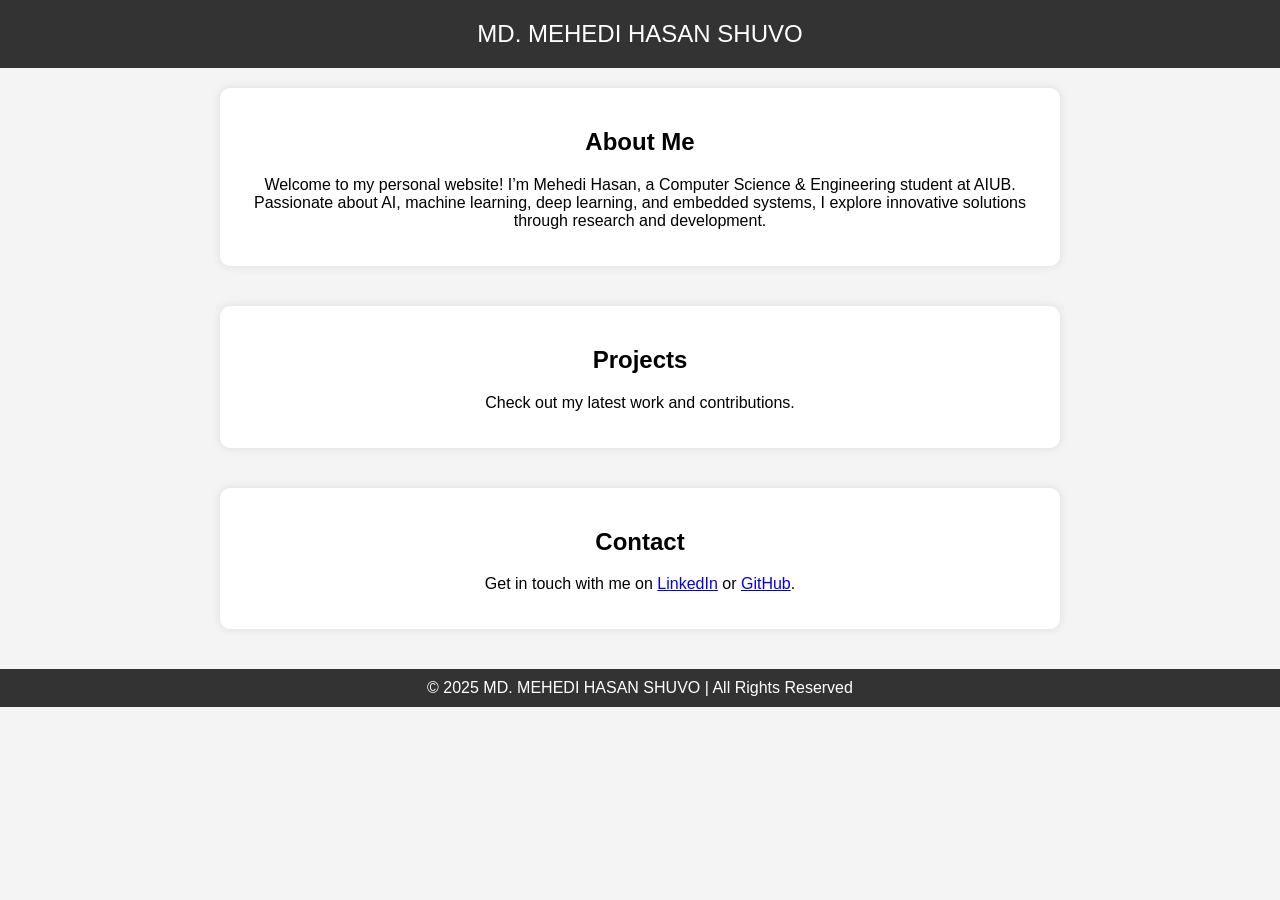
<file: .github/workflows/index.html>
<!DOCTYPE html>
<html lang="en">
<head>
    <meta charset="UTF-8">
    <meta name="viewport" content="width=device-width, initial-scale=1.0">
    <title>MD. MEHEDI HASAN SHUVO | Portfolio</title>
    <style>
        body {
            font-family: Arial, sans-serif;
            margin: 0;
            padding: 0;
            background-color: #f4f4f4;
            text-align: center;
        }
        header {
            background: #333;
            color: white;
            padding: 20px;
            font-size: 24px;
        }
        section {
            padding: 20px;
        }
        .container {
            max-width: 800px;
            margin: auto;
            background: white;
            padding: 20px;
            border-radius: 10px;
            box-shadow: 0px 0px 10px rgba(0, 0, 0, 0.1);
        }
        footer {
            background: #333;
            color: white;
            padding: 10px;
            margin-top: 20px;
        }
    </style>
</head>
<body>
    <header>
       MD. MEHEDI HASAN SHUVO
    </header>
    <section>
        <div class="container">
            <h2>About Me</h2>
            <p>Welcome to my personal website! I’m Mehedi Hasan, a Computer Science & Engineering student at AIUB. Passionate about AI, machine learning, deep learning, and embedded systems, I explore innovative solutions through research and development.</p>
        </div>
    </section>
    <section>
        <div class="container">
            <h2>Projects</h2>
            <p>Check out my latest work and contributions.</p>
        </div>
    </section>
    <section>
        <div class="container">
            <h2>Contact</h2>
            <p>Get in touch with me on <a href="#">LinkedIn</a> or <a href="#">GitHub</a>.</p>
        </div>
    </section>
    <footer>
        &copy; 2025 MD. MEHEDI HASAN SHUVO | All Rights Reserved
    </footer>
</body>
</html>
</file>
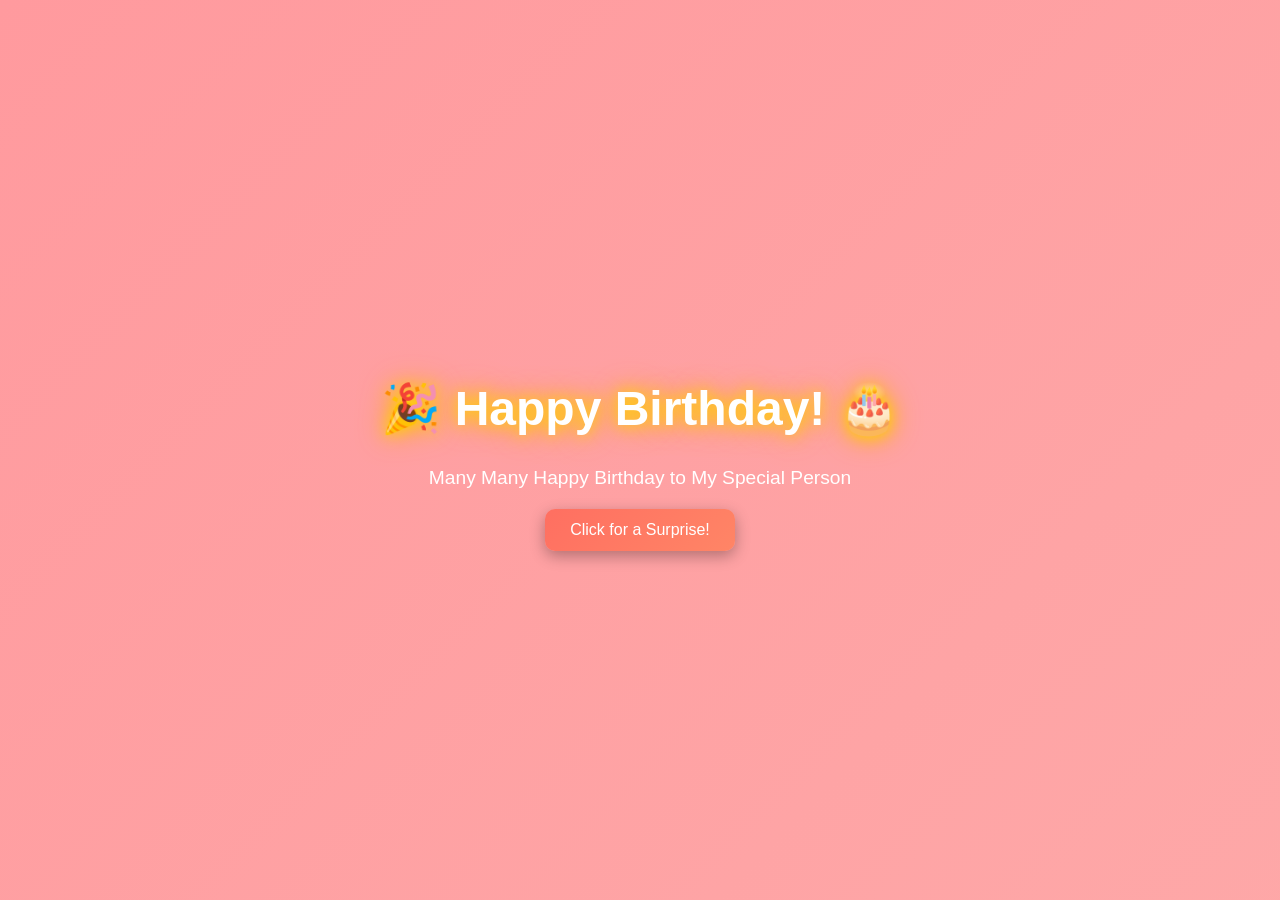
<file: birthday.html>
<!DOCTYPE html>
<html lang="en">
<head>
    <meta charset="UTF-8">
    <meta name="viewport" content="width=device-width, initial-scale=1.0">
    <title>🎉 Happy Birthday! 🎂</title>
    <style>
        /* General Styles */
        body {
            margin: 0;
            padding: 0;
            font-family: 'Arial', sans-serif;
            background: linear-gradient(135deg, #ff9a9e, #fad0c4);
            background-size: 400% 400%;
            animation: gradient 10s ease infinite;
            min-height: 100vh;
            display: flex;
            flex-direction: column;
            justify-content: center;
            align-items: center;
            overflow: hidden;
        }

        h1 {
            font-size: 3rem;
            color: #fff;
            text-shadow: 0 0 15px #ffd700, 0 0 30px #ffaa00;
            animation: glow 1s ease-in-out infinite alternate;
            margin-bottom: 10px;
        }

        p {
            font-size: 1.2rem;
            color: #fff;
            margin-bottom: 20px;
            text-align: center;
            padding: 0 10px;
        }

        @keyframes glow {
            0% {
                text-shadow: 0 0 15px #ffd700, 0 0 30px #ffaa00;
            }
            100% {
                text-shadow: 0 0 20px #ff4500, 0 0 40px #ffa500;
            }
        }

        @keyframes gradient {
            0% { background-position: 0% 50%; }
            50% { background-position: 100% 50%; }
            100% { background-position: 0% 50%; }
        }

        .button {
            padding: 12px 25px;
            font-size: 1rem;
            color: white;
            background: linear-gradient(135deg, #ff6f61, #ff8566);
            border: none;
            border-radius: 10px;
            cursor: pointer;
            box-shadow: 0px 5px 15px rgba(0, 0, 0, 0.3);
            transition: transform 0.2s ease, box-shadow 0.2s ease;
            animation: button-glow 2s ease-in-out infinite;
        }

        .button:hover {
            transform: scale(1.1);
            box-shadow: 0px 8px 20px rgba(255, 255, 255, 0.8);
        }

        @keyframes button-glow {
            0% {
                box-shadow: 0px 0px 10px #ff6f61, 0px 0px 20px #ff8566;
            }
            100% {
                box-shadow: 0px 0px 20px #ff8566, 0px 0px 30px #ff6f61;
            }
        }

        /* Hidden Message Section */
        .message-container {
            display: none;
            text-align: center;
            margin-top: 20px;
            background: rgba(255, 255, 255, 0.9);
            border-radius: 15px;
            padding: 20px;
            box-shadow: 0px 5px 15px rgba(0, 0, 0, 0.2);
            animation: fadeIn 2s ease;
            max-width: 90%;
        }

        .message-container h2 {
            font-size: 2rem;
            color: #ff6f61;
            margin-bottom: 15px;
        }

        .message-container p {
            font-size: 1rem;
            color: #333;
            margin-bottom: 10px;
            line-height: 1.6;
        }

        @keyframes fadeIn {
            from {
                opacity: 0;
            }
            to {
                opacity: 1;
            }
        }

        /* Responsive Design */
        @media (max-width: 768px) {
            h1 {
                font-size: 2rem;
            }

            p {
                font-size: 1rem;
            }

            .button {
                padding: 10px 20px;
                font-size: 0.9rem;
            }

            .message-container h2 {
                font-size: 1.5rem;
            }

            .message-container p {
                font-size: 0.9rem;
            }
        }
    </style>
</head>
<body>
    <h1>🎉 Happy Birthday! 🎂</h1>
    <p>Many Many Happy Birthday to My Special Person</p>
    <button class="button" onclick="showMessage()">Click for a Surprise!</button>

    <!-- Hidden Birthday Message -->
    <div class="message-container" id="message-container">
        <h2>🌟 Happy Birthday to Someone Truly Special! 🎉</h2>
        <p>On this day, the universe smiled a little brighter, because you were born. May your journey ahead be filled with wild dreams, fearless moments, and endless inspiration.</p>
        <p>You are not just a year older, but a year wiser, stronger, and more incredible than ever before.</p>
        <p>May this year bring new adventures, genuine laughter, and the kind of happiness that lights up your soul.</p>
        <p>Keep being the amazing, one-of-a-kind person you are—because the world needs your magic. ✨</p>
        <p>Have the most unforgettable birthday-----you deserve nothing less! 🎂🎈💖</p>
    </div>

    <script>
        function showMessage() {
            const messageContainer = document.getElementById('message-container');
            messageContainer.style.display = 'block';
            
        }
    </script>
</body>
</html>
</file>
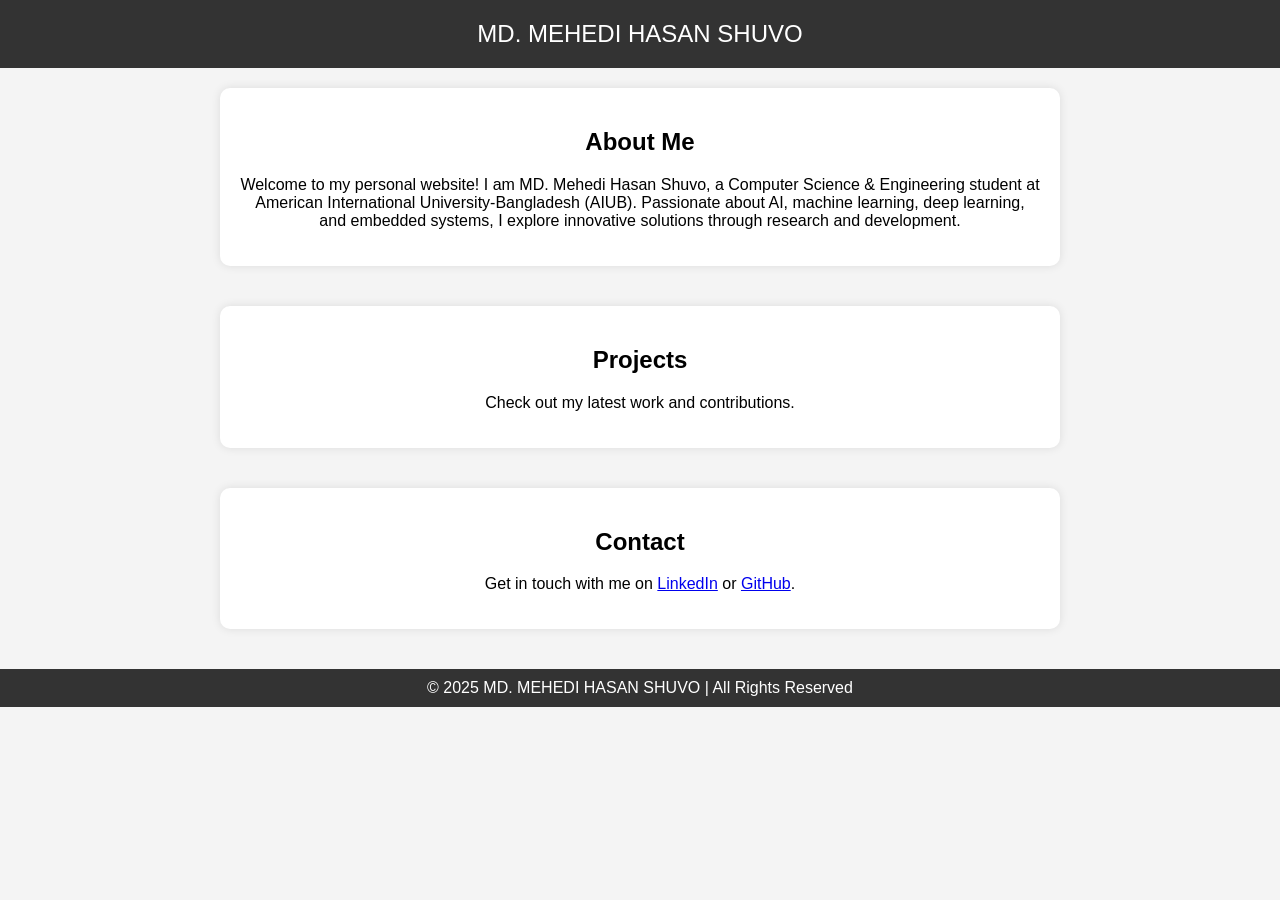
<file: portfolio.html>
<!DOCTYPE html>
<html lang="en">
<head>
    <meta charset="UTF-8">
    <meta name="viewport" content="width=device-width, initial-scale=1.0">
    <title>MD. MEHEDI HASAN SHUVO | Portfolio</title>
    <style>
        body {
            font-family: Arial, sans-serif;
            margin: 0;
            padding: 0;
            background-color: #f4f4f4;
            text-align: center;
        }
        header {
            background: #333;
            color: white;
            padding: 20px;
            font-size: 24px;
        }
        section {
            padding: 20px;
        }
        .container {
            max-width: 800px;
            margin: auto;
            background: white;
            padding: 20px;
            border-radius: 10px;
            box-shadow: 0px 0px 10px rgba(0, 0, 0, 0.1);
        }
        footer {
            background: #333;
            color: white;
            padding: 10px;
            margin-top: 20px;
        }
    </style>
</head>
<body>
    <header>
       MD. MEHEDI HASAN SHUVO
    </header>
    <section>
        <div class="container">
            <h2>About Me</h2>
            <p>Welcome to my personal website! I am MD. Mehedi Hasan Shuvo, a Computer Science & Engineering student at American International University-Bangladesh (AIUB). Passionate about AI, machine learning, deep learning, and embedded systems, I explore innovative solutions through research and development.</p>
        </div>
    </section>
    <section>
        <div class="container">
            <h2>Projects</h2>
            <p>Check out my latest work and contributions.</p>
        </div>
    </section>
    <section>
        <div class="container">
            <h2>Contact</h2>
            <p>Get in touch with me on <a href="https://www.linkedin.com/in/md-mehedi-hasan-shuvo-620416255/">LinkedIn</a> or <a href="https://github.com/MH-SHUVO20">GitHub</a>.</p>
        </div>
    </section>
    <footer>
        &copy; 2025 MD. MEHEDI HASAN SHUVO | All Rights Reserved
    </footer>
</body>
</html>
</file>
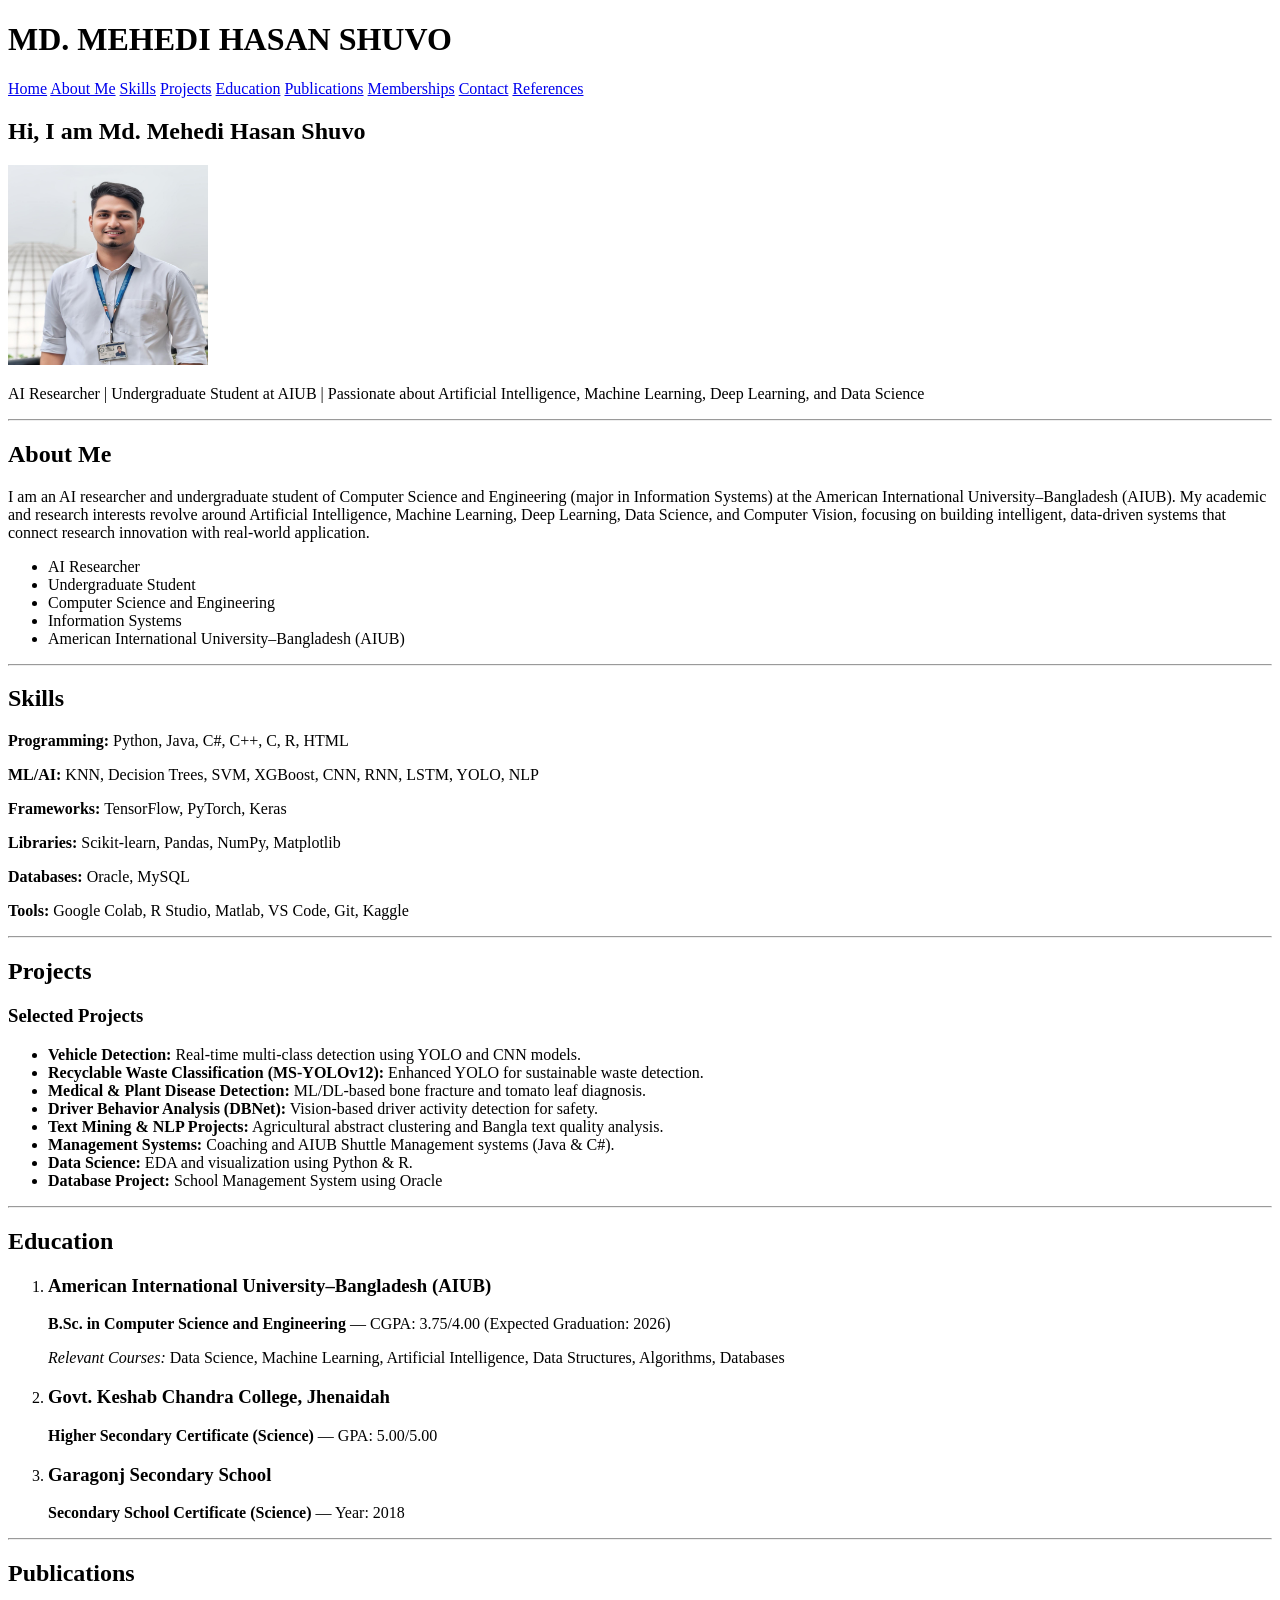
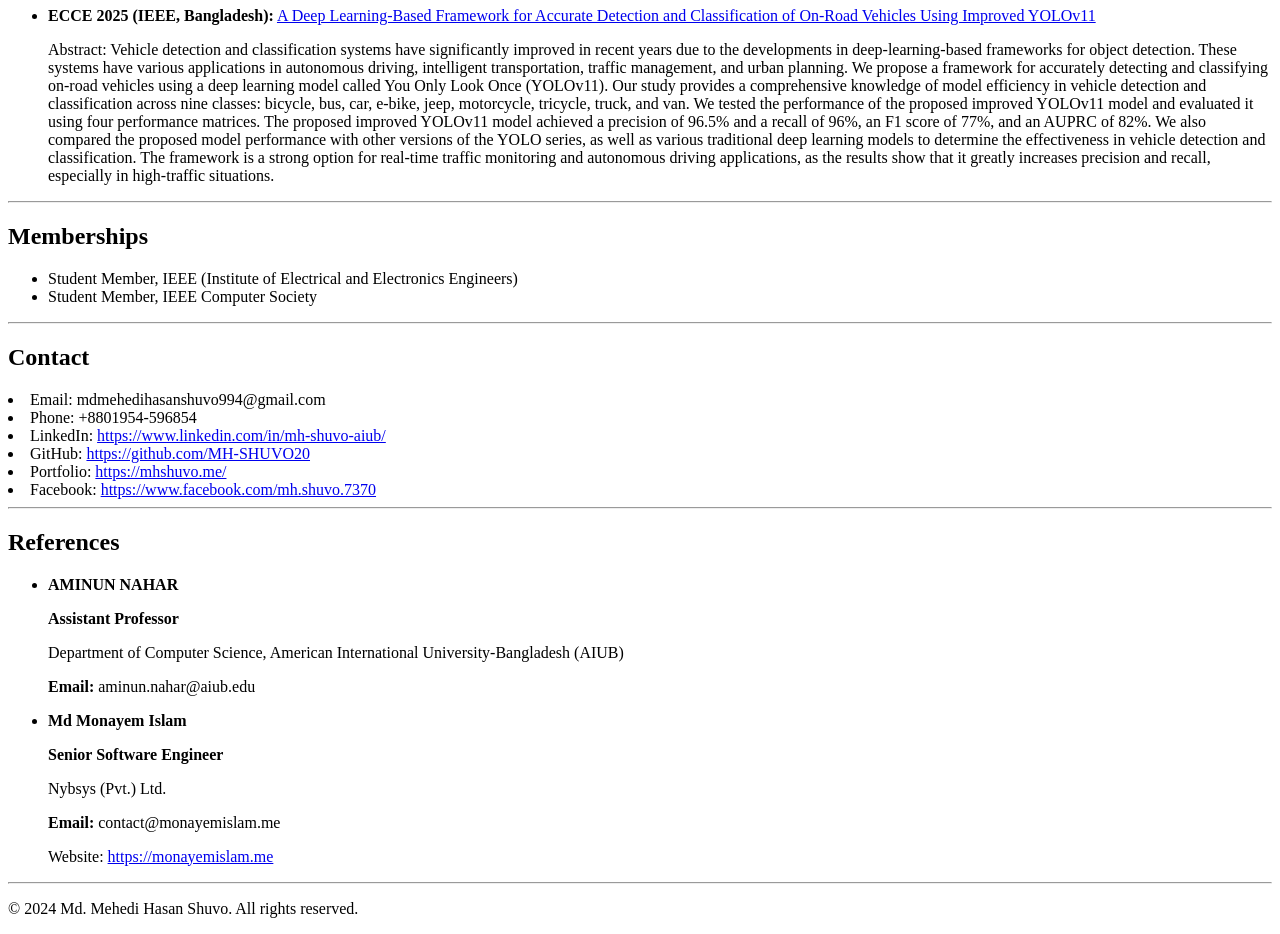
<file: Portfolio.html>
<!DOCTYPE html>
<html lang="en">
    <head>
        <title>MH SHUVO</title>
        <meta charset="UTF-8">
    </head>
    <body>
        <header>
            <h1>MD. MEHEDI HASAN SHUVO</h1>
            <nav>
                <a href ="#intro">Home</a>
                <a href="#about">About Me</a>
                <a href="#skills">Skills</a>
                <a href="#projects">Projects</a>
                <a href="#education">Education</a>
                <a href="#publication">Publications</a>
                <a href="#membership">Memberships</a>
                <a href="#contact">Contact</a>
                <a href="#reference">References</a>
            </nav>
        </header>
        <section id="intro">
            <h2>Hi, I am Md. Mehedi Hasan Shuvo</h2>
            <img src="mehedi.jpg" alt="Md. Mehedi Hasan Shuvo" width="200" height="200">
            <p>AI Researcher | Undergraduate Student at AIUB | Passionate about Artificial Intelligence, Machine Learning, Deep Learning, and Data Science</p>
            <hr>
        </section>
        <section id ="about">
            <h2>About Me</h2>
            <p>I am an AI researcher and undergraduate student of Computer Science and Engineering (major in Information Systems) at the American International University–Bangladesh (AIUB). My academic and research interests revolve around Artificial Intelligence, Machine Learning, Deep Learning, Data Science, and Computer Vision, focusing on building intelligent, data-driven systems that connect research innovation with real-world application.</p>
        <ul>
            <li>AI Researcher</li>
            <li>Undergraduate Student</li>
            <li>Computer Science and Engineering</li>
            <li>Information Systems</li>
            <li>American International University–Bangladesh (AIUB)</li>
        </ul>
        <hr>
        </section>
        <section id="skills">
            <h2>Skills</h2>
            <p><strong>Programming:</strong> Python, Java, C#, C++, C, R, HTML</p>
            <p><strong>ML/AI:</strong> KNN, Decision Trees, SVM, XGBoost, CNN, RNN, LSTM, YOLO, NLP</p>
            <p><strong>Frameworks:</strong> TensorFlow, PyTorch, Keras</p>
            <p><strong>Libraries:</strong> Scikit-learn, Pandas, NumPy, Matplotlib</p>
            <p><strong>Databases:</strong> Oracle, MySQL</p>
            <p><strong>Tools:</strong> Google Colab, R Studio, Matlab, VS Code, Git, Kaggle</p>
            <hr>
        </section>
        <section id="projects">
            <h2>Projects</h2>
            <h3>Selected Projects</h3>
             <ul>
            <li><strong>Vehicle Detection:</strong> Real-time multi-class detection using YOLO and CNN models.</li>
            <li><strong>Recyclable Waste Classification (MS-YOLOv12):</strong> Enhanced YOLO for sustainable waste detection.</li>
            <li><strong>Medical & Plant Disease Detection:</strong> ML/DL-based bone fracture and tomato leaf diagnosis.</li>
            <li><strong>Driver Behavior Analysis (DBNet):</strong> Vision-based driver activity detection for safety.</li>
            <li><strong>Text Mining & NLP Projects:</strong> Agricultural abstract clustering and Bangla text quality analysis.</li>
            <li><strong>Management Systems:</strong> Coaching and AIUB Shuttle Management systems (Java & C#).</li>
            <li><strong>Data Science:</strong> EDA and visualization using Python & R.</li>
            <li><strong>Database Project:</strong> School Management System using Oracle</li>
            </ul>
              <hr>

        </section>
        <section id="education">
        <h2>Education</h2>  
        <ol>
        <li><h3>American International University–Bangladesh (AIUB)</h3>
        <p><strong>B.Sc. in Computer Science and Engineering</strong> — CGPA: 3.75/4.00 (Expected Graduation: 2026)</p>
        <p><em>Relevant Courses:</em> Data Science, Machine Learning, Artificial Intelligence, Data Structures, Algorithms, Databases</p>
        </li>
        <li>
        <h3>Govt. Keshab Chandra College, Jhenaidah</h3>
        <p><strong>Higher Secondary Certificate (Science)</strong> — GPA: 5.00/5.00</p>
        </li>
        <li>    
        <h3>Garagonj Secondary School</h3>
        <p><strong>Secondary School Certificate (Science)</strong> — Year: 2018</p>
        </li>
        </ol>
        <hr>
        </section>
        <section id="publication">
            <h2>Publications</h2>
            <ul>
                 <li><strong>ECCE 2025 (IEEE, Bangladesh):</strong> <a href="https://ieeexplore.ieee.org/document/11013964">A Deep Learning-Based Framework for Accurate Detection and Classification of On-Road Vehicles Using Improved YOLOv11</a></li>
                  <p>Abstract: Vehicle detection and classification systems have significantly improved in recent years due to the developments in deep-learning-based frameworks for object detection. These systems have various applications in autonomous driving, intelligent transportation, traffic management, and urban planning. We propose a framework for accurately detecting and classifying on-road vehicles using a deep learning model called You Only Look Once (YOLOv11). Our study provides a comprehensive knowledge of model efficiency in vehicle detection and classification across nine classes: bicycle, bus, car, e-bike, jeep, motorcycle, tricycle, truck, and van. We tested the performance of the proposed improved YOLOv11 model and evaluated it using four performance matrices. The proposed improved YOLOv11 model achieved a precision of 96.5% and a recall of 96%, an F1 score of 77%, and an AUPRC of 82%. We also compared the proposed model performance with other versions of the YOLO series, as well as various traditional deep learning models to determine the effectiveness in vehicle detection and classification. The framework is a strong option for real-time traffic monitoring and autonomous driving applications, as the results show that it greatly increases precision and recall, especially in high-traffic situations.</p>
            </ul>
                  <hr>
        </section>

        <section id="membership">
            <h2>Memberships</h2>
            <ul>
                <li>Student Member, IEEE (Institute of Electrical and Electronics Engineers)</li>
                <li>Student Member, IEEE Computer Society</li> 
            </ul>
            <hr>
        <section id ="contact">
            <h2>Contact</h2>
            <ul></ul>
                <li>Email: mdmehedihasanshuvo994@gmail.com</li>
                <li>Phone: +8801954-596854</li>
                <li>LinkedIn: <a href="https://www.linkedin.com/in/mh-shuvo-aiub/">https://www.linkedin.com/in/mh-shuvo-aiub/</a></li>
                <li>GitHub: <a href="https://github.com/MH-SHUVO20">https://github.com/MH-SHUVO20</a></li>
                <li>Portfolio: <a href="https://mhshuvo.me/">https://mhshuvo.me/</a></li>
                <li>Facebook: <a href="https://www.facebook.com/mh.shuvo.7370">https://www.facebook.com/mh.shuvo.7370</a></li>
            </ul>
            <hr>
        </section>

        <section id="reference">
            <h2>References</h2>
            <ul>
            <li>
            <strong>AMINUN NAHAR</strong><br>
             <p><b>Assistant Professor</b></p>
                <p>Department of Computer Science, American International University-Bangladesh (AIUB)</p>
            <p><b>Email:</b> aminun.nahar@aiub.edu</p>

            </li>
            <li>
            <strong>Md Monayem Islam</strong><br>
            <p><b>Senior Software Engineer</b></p>
            <p>Nybsys (Pvt.) Ltd.</p>
            <p><b>Email:</b> contact@monayemislam.me</p>
            <p>Website: <a href="https://monayemislam.me">https://monayemislam.me</a></p>
            </li>
            </ul>
            <hr>
        </section>
        <footer>
            <p>&copy; 2024 Md. Mehedi Hasan Shuvo. All rights reserved.</p>
        </footer>

    </body>
</html>
</file>
